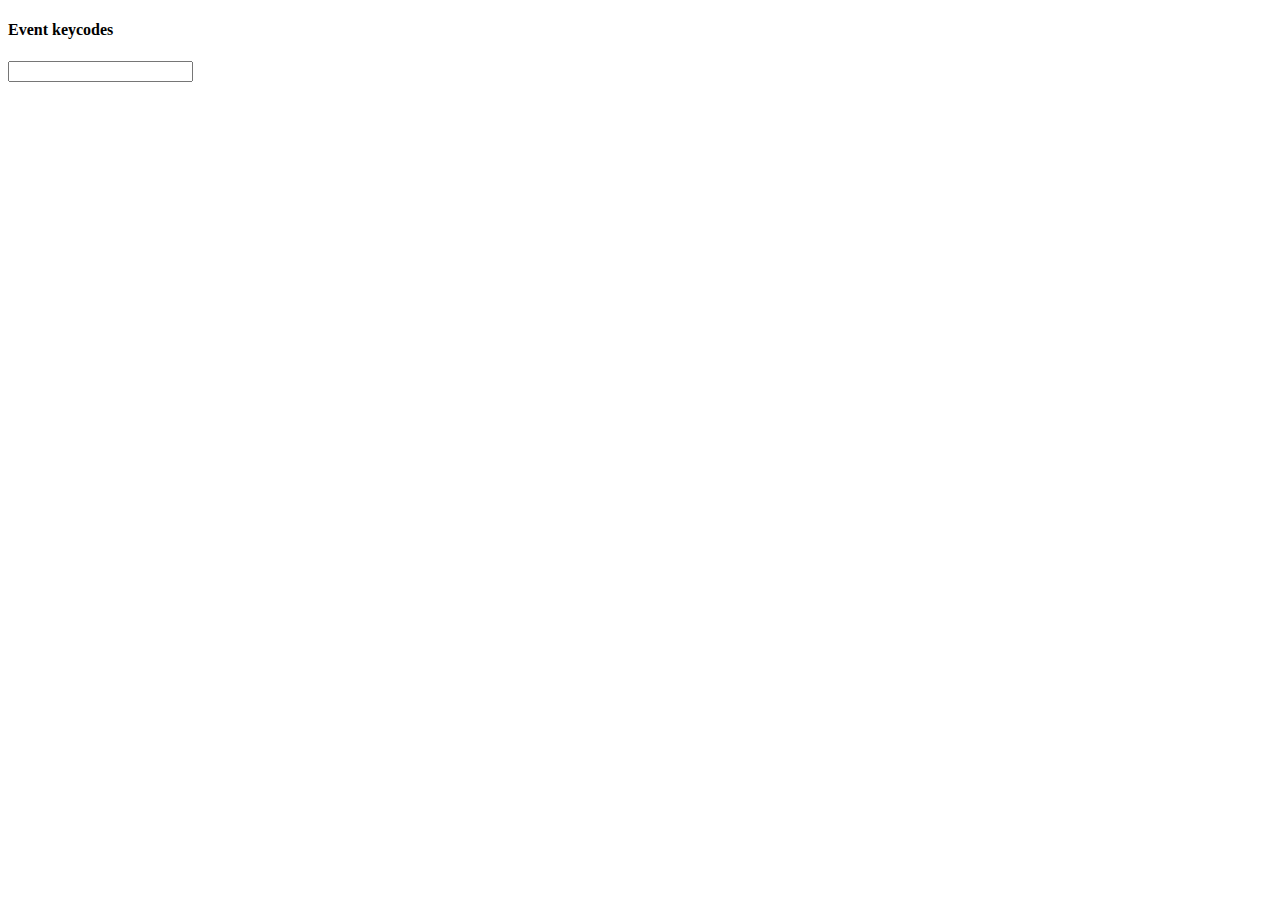
<file: event-keycode/index.html>
<!DOCTYPE html>
<html lang="en">
  <head>
    <meta charset="UTF-8" />
    <meta name="viewport" content="width=device-width, initial-scale=1.0" />
    <title>Event Keycode</title>
  </head>
  <body>
    <div class="container">
      <header class="header">
        <h4 class="title">Event keycodes</h4>
      </header>

      <input type="text" name="txtKey" id="txtKey" onkeyup="eventKeyCode()">
      <div id='keypresscode'></div>
    </div>
 <script src="script.js"></script>
  </body>
</html>
</file>
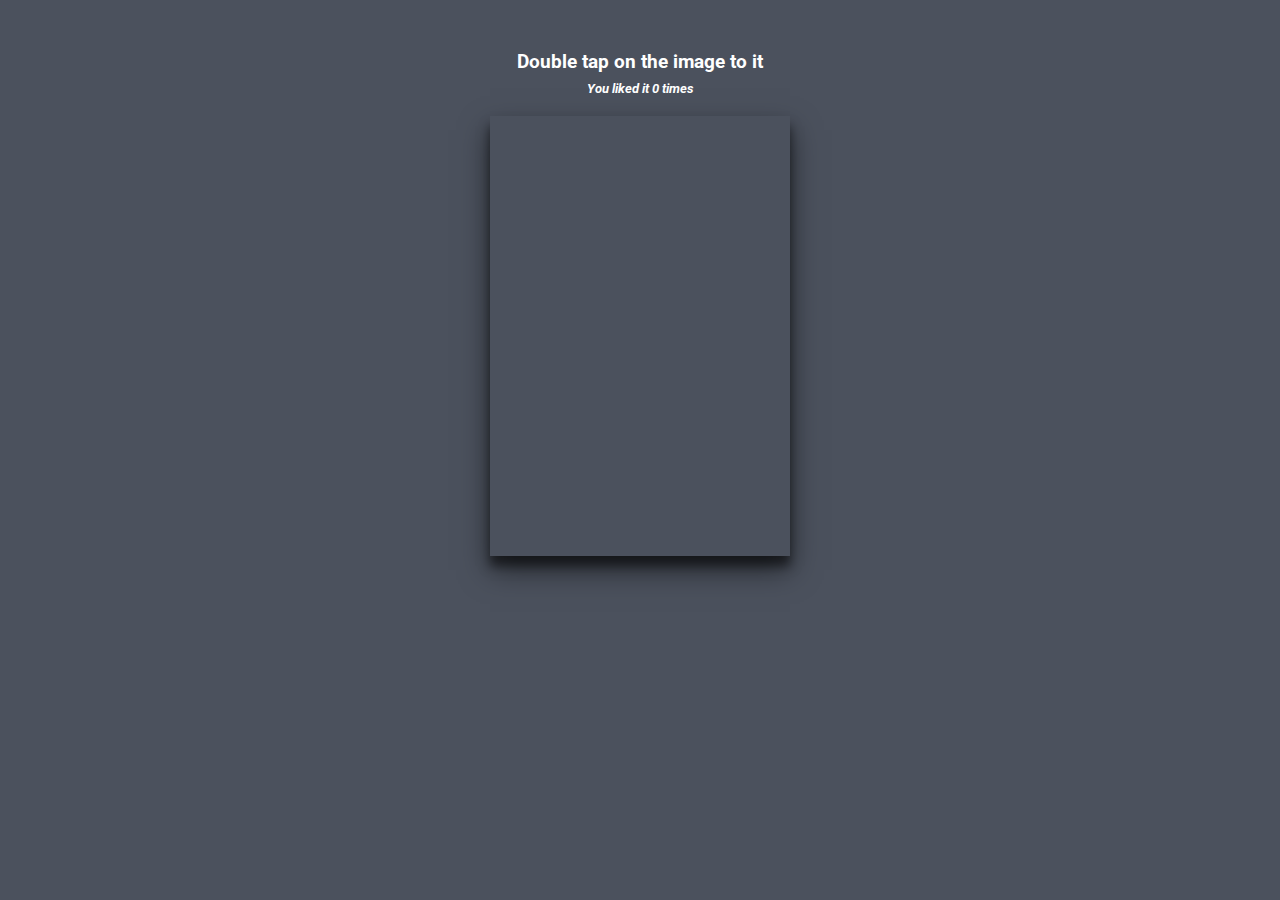
<file: heart-instagram/index.html>
<!DOCTYPE html>
<html lang="en">

<head>
  <meta charset="UTF-8" />
  <meta name="viewport" content="width=device-width, initial-scale=1.0" />
  <link rel="stylesheet" href="https://cdnjs.cloudflare.com/ajax/libs/font-awesome/5.15.2/css/all.min.css"
    integrity="sha512-HK5fgLBL+xu6dm/Ii3z4xhlSUyZgTT9tuc/hSrtw6uzJOvgRr2a9jyxxT1ely+B+xFAmJKVSTbpM/CuL7qxO8w=="
    crossorigin="anonymous" />
  <link rel="stylesheet" href="style.css" />
  <title>Double tap</title>
</head>

<body>
  <h3>Double tap on the image to <i class="fas fa-heart"></i> it</h3>
  <b><i><small>You liked it <span id="times">0</span> times</small></i></b>
  <div class="heart">
  </div>
  <script src="script.js"></script>
</body>

</html>
</file>
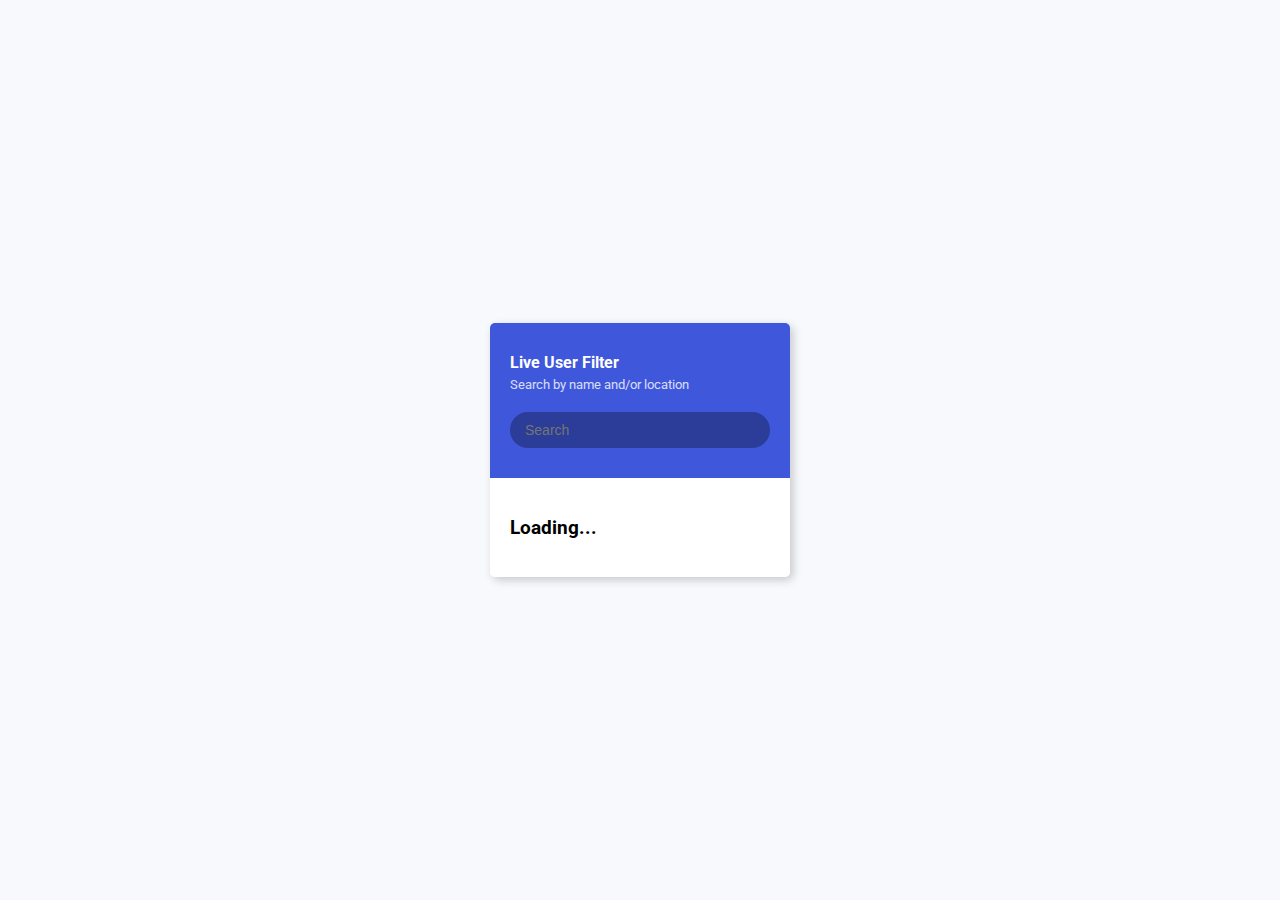
<file: live-user-filter/index.html>
<!DOCTYPE html>
<html lang="en">
  <head>
    <meta charset="UTF-8" />
    <meta name="viewport" content="width=device-width, initial-scale=1.0" />
    <link rel="stylesheet" href="style.css" />
    <title>Live User Filter</title>
  </head>
  <body>
    <div class="container">
      <header class="header">
        <h4 class="title">Live User Filter</h4>
        <small class="subtitle">Search by name and/or location</small>
        <input type="text" id="filter" placeholder="Search">
      </header>

      <ul id="result" class="user-list">
        <li>
          <h3>Loading...</h3>
        </li>
      </ul>
    </div>
    <script src="script.js"></script>
  </body>
</html>
</file>
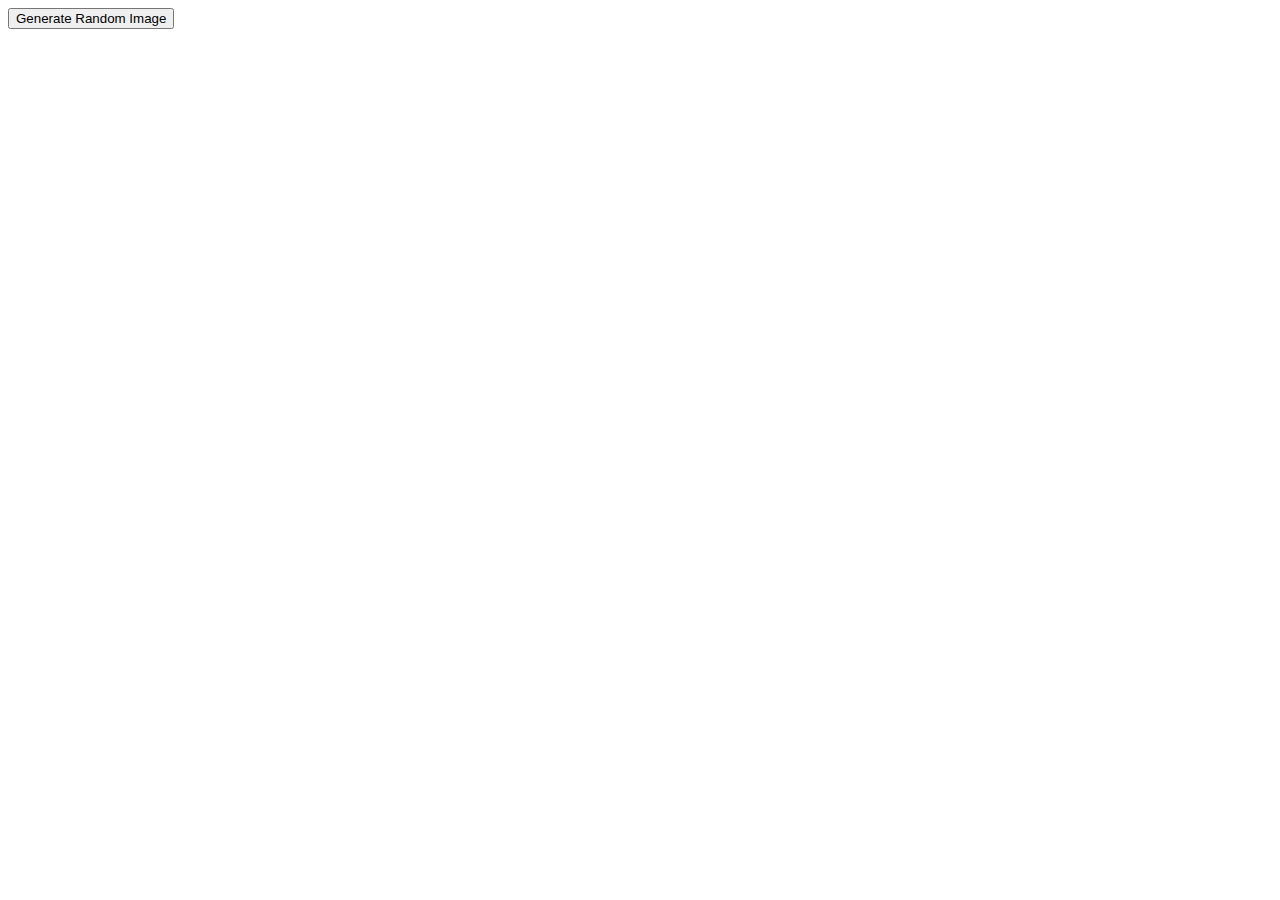
<file: random-imgae-generator/index.html>
<!DOCTYPE html>
<html lang="en">
<head>
    <meta charset="UTF-8">
    <meta http-equiv="X-UA-Compatible" content="IE=edge">
    <meta name="viewport" content="width=device-width, initial-scale=1.0">
    <title>To Do List</title>
    <!-- <link rel="stylesheet" href="strike.css"> -->
</head>
<body>
    <!-- <div id="divcellTxt1" name="divcellTxt1" class = "n'>sds</div> -->
    
    <button id="btnAdd" onClick='randomImage()'>Generate Random Image</button>
    <br>
    <div id='randomImageDiv'></div>
    <script src="script.js"></script>
</body>
</html>
</file>
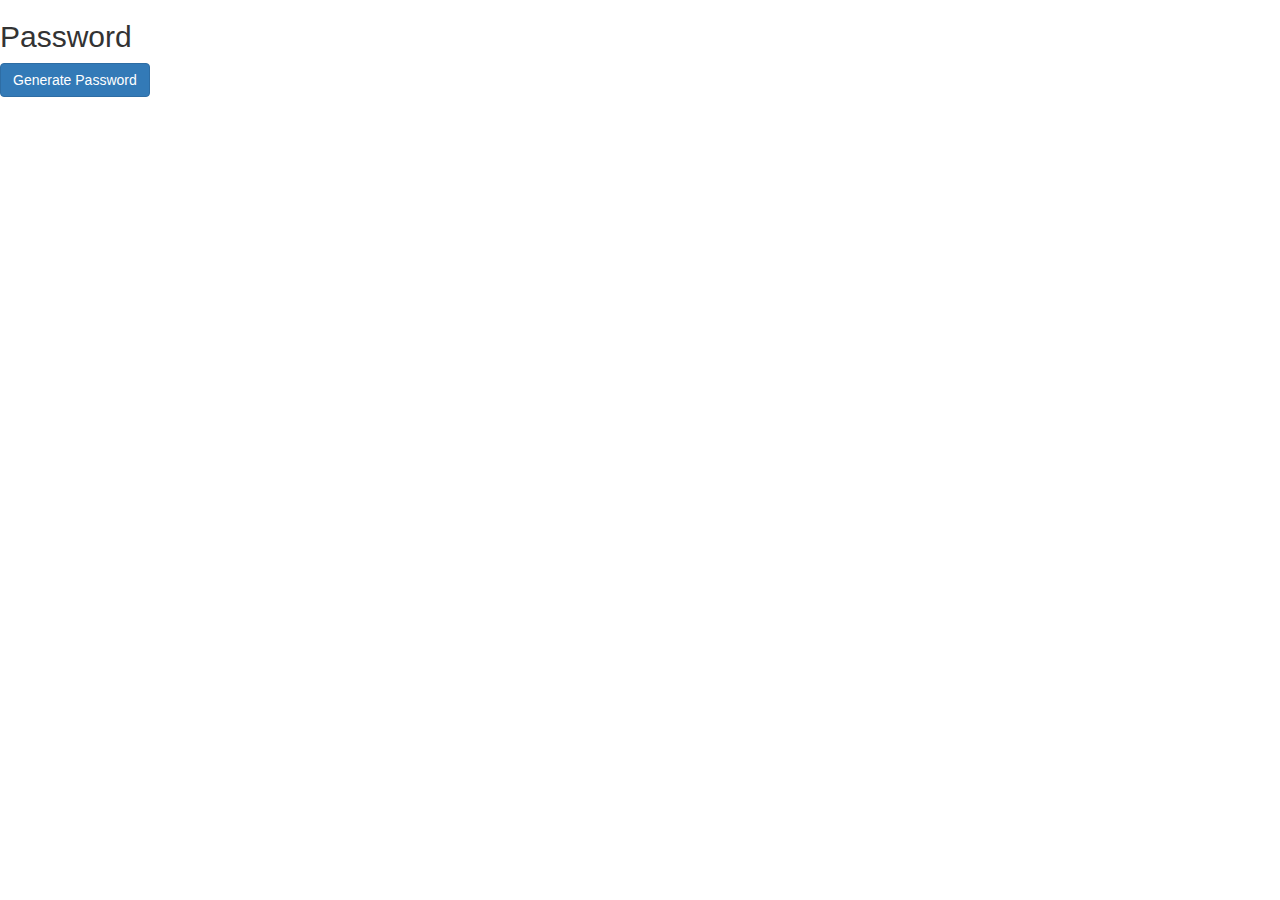
<file: simplePassGen/index.html>
<!DOCTYPE html>
<html lang="en">
<head>
    <meta charset="UTF-8">
    <meta http-equiv="X-UA-Compatible" content="IE=edge">
    <meta name="viewport" content="width=device-width, initial-scale=1.0">
    <title>Document</title>
    <link rel="stylesheet" href="https://maxcdn.bootstrapcdn.com/bootstrap/3.4.1/css/bootstrap.min.css">
</head>
<body>
    <div id='pass1'><h2>Password</h2></div>
    <button class="btn btn-primary" id='btnGenerate' onclick="generateSimplePassword()">Generate Password</button>
    <script src="script.js"></script>
</body>
</html>
</file>
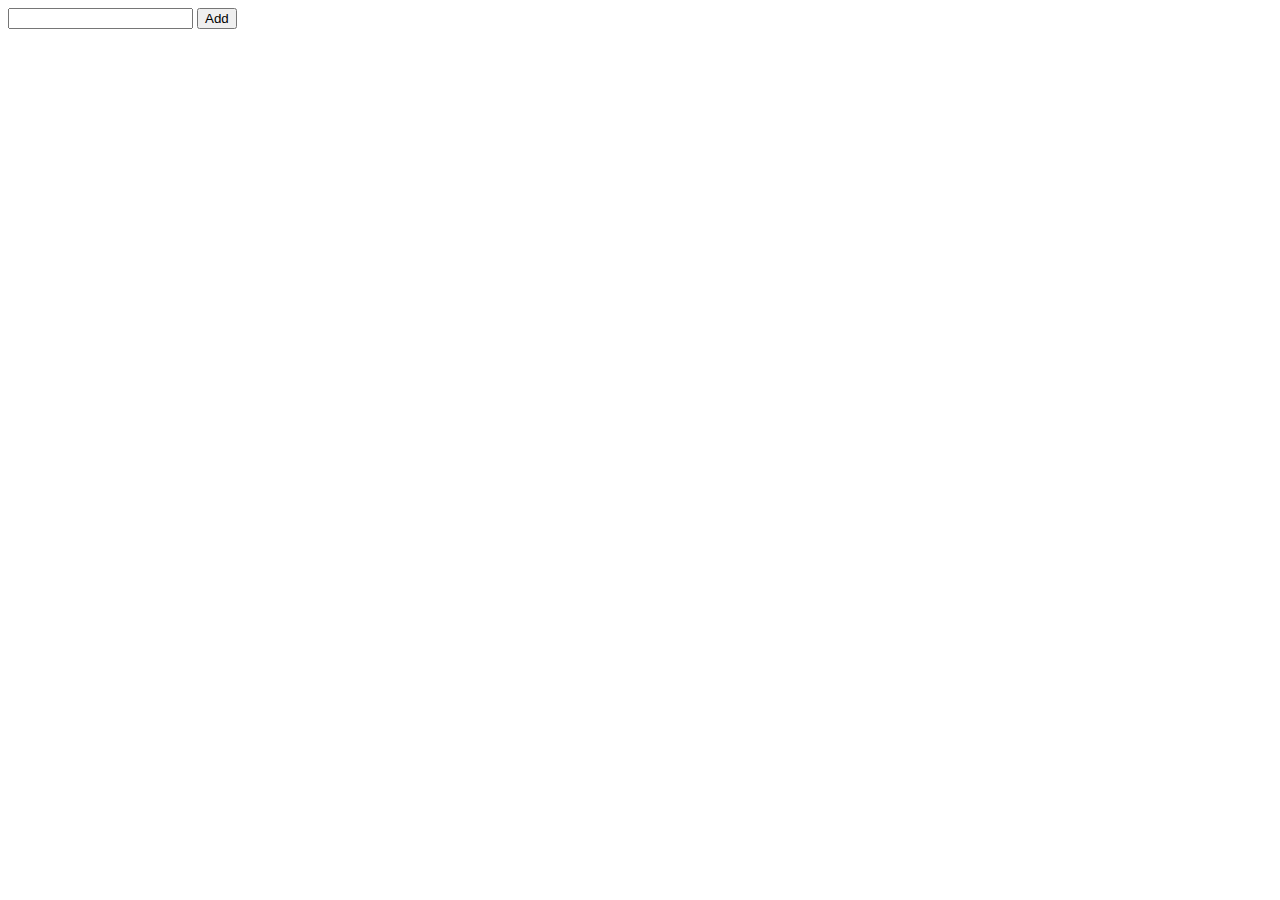
<file: todo-list/index.html>
<!DOCTYPE html>
<html lang="en">
<head>
    <meta charset="UTF-8">
    <meta http-equiv="X-UA-Compatible" content="IE=edge">
    <meta name="viewport" content="width=device-width, initial-scale=1.0">
    <title>To Do List</title>
    <link rel="stylesheet" href="strike.css">
</head>
<body>
    <!-- <div id="divcellTxt1" name="divcellTxt1" class = "n'>sds</div> -->
    <input type="text" name="todoTxt" id="todoTxt"> 
    <button id="btnAdd" onClick='addItem()'>Add</button>
    <table id='todoItems'></table>
    <script src="script.js"></script>
</body>
</html>
</file>
<file: heart-instagram/style.css>
@import url('https://fonts.googleapis.com/css2?family=Roboto:wght@400;700&display=swap');

* {
  box-sizing: border-box;
  margin: 0;
  padding: 0;
}

body {
   font-family: 'Roboto', sans-serif;
   background-color: #4b515d;
   text-align: center;
   overflow: hidden;
   margin: 0;

}
/* #37474f */
h3 {
  color: white;
  margin-top: 4%;
  text-align: center;
}
 
small {
  color: white;
  display: block;
  padding-top: 8px;
  margin-bottom: 20px;
  text-align: center;
}

.fa-heart {
  color: red;
}

.heart {
  height: 440px;
  width: 300px;
  background: url('https://pbs.twimg.com/media/E4xZfpHVUAE1ji_?format=jpg&name=large') no-repeat center center/cover;
  margin: auto;
  cursor: pointer;
  max-width: 100%;
  position:relative;
  box-shadow: 0 14px 28px rgba(0, 0, 0, 0.5), 0 10px 10px rgba(0, 0, 0, 0.5);
}

.heart .fa-heart {
  position: absolute;
  animation: grow 0.6s linear;
  transform: translate(-50%, -50%) scale(0);
}

@keyframes grow {
  to {
    transform: translate(-50%, -50%) scale(10);
    opacity: 0;
  }
}
</file>
<file: live-user-filter/style.css>
@import url('https://fonts.googleapis.com/css2?family=Roboto:wght@400;700&display=swap');

* {
  box-sizing: border-box;
}

body {
  background-color: #f8f9fd;
  font-family: 'Roboto', sans-serif;
  display: flex;
  align-items: center;
  justify-content: center;
  height: 100vh;
  overflow: hidden;
  margin: 0;
}

.container {
  border-radius: 5px;
  box-shadow: 3px 3px 10px rgba(0, 0, 0, 0.2);
  overflow: hidden;
  width: 300px;
}

.title {
  margin: 0;
}

.subtitle {
  display: inline-block;
  margin: 5px 0 20px;
  opacity: 0.8;
}

.header {
  background-color: #3e57db;
  color: #fff;
  padding: 30px 20px;
}

.header input {
  background-color: rgba(0, 0, 0, 0.3);
  border: 0;
  border-radius: 50px;
  color: #fff;
  font-size: 14px;
  padding: 10px 15px;
  width: 100%;
}

.header input:focus {
  outline: none;
}

.user-list {
  background-color: #fff;
  list-style-type: none;
  margin: 0;
  padding: 0;
  max-height: 400px;
  overflow-y: auto;
}

.user-list li {
  display: flex;
  padding: 20px;
}

.user-list img {
  border-radius: 50%;
  object-fit: cover;
  height: 50px;
  width: 50px;
}

.user-list .user-info {
  margin-left: 10px;
}

.user-list .user-info h4 {
  margin: 0 0 10px;
}

.user-list .user-info p {
  font-size: 12px;
}

.user-list li:not(:last-of-type) {
  border-bottom: 1px solid #eee;
}

.user-list li.hide {
  display: none;
}
</file>
<file: random-imgae-generator/strike.css>
.strike{
    text-decoration: line-through;
  }

  .nostrike{
    text-decoration: none;
  }
</file>
<file: todo-list/strike.css>
.strike{
    text-decoration: line-through;
  }

  .nostrike{
    text-decoration: none;
  }
</file>
